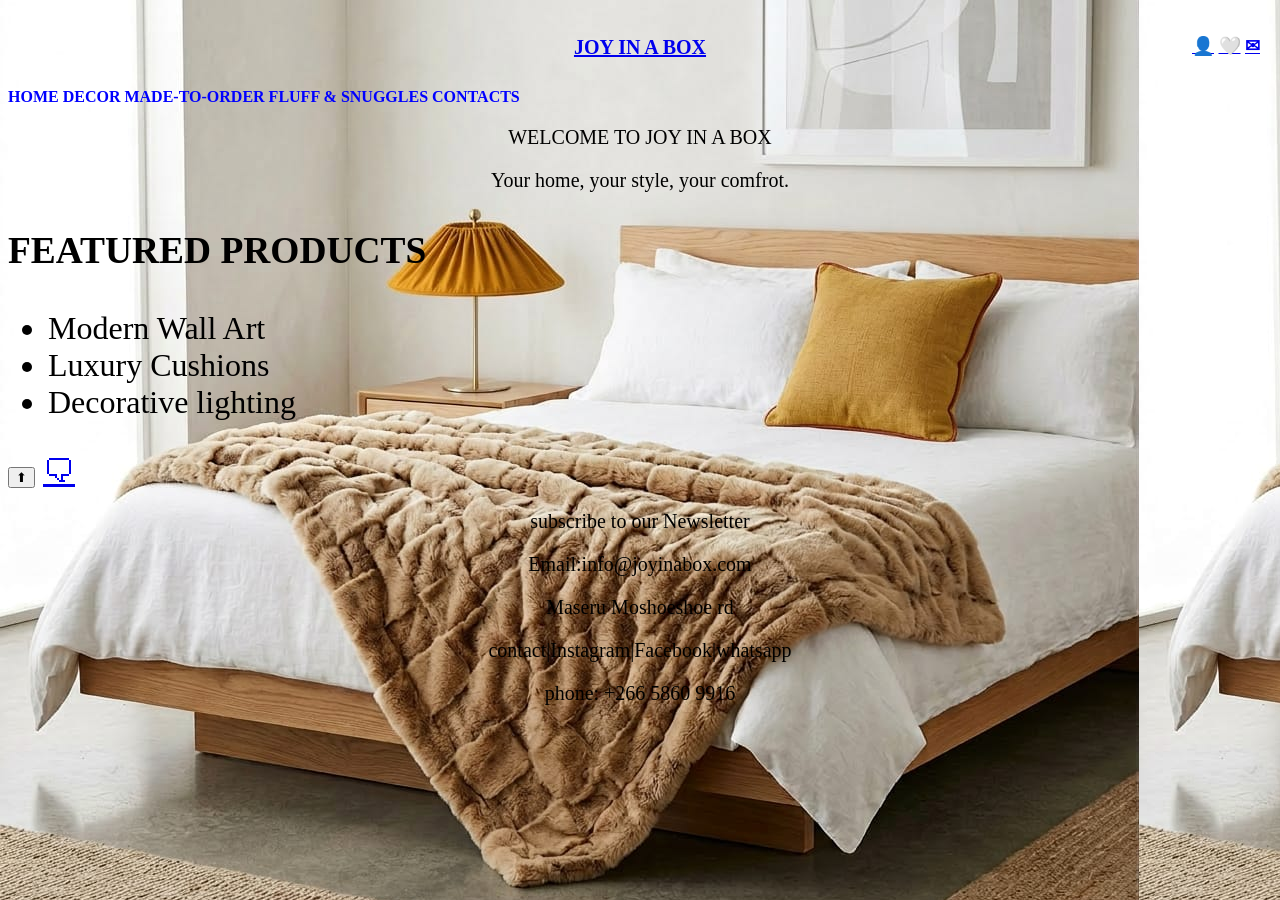
<file: index.html>
<!DOCTYPE html>
<html>
<head>
<title>Joy In A Box</title>
<link rel="stylesheet"href="mohlolo.css">
</head>
<body>
<header>
<h1 id="logo"><a href="index.html">JOY IN A BOX</a></h1>
<h2 id="top-icons">
<span>
<a href="#">👤</a>
<a href="#">🤍</a>
<a href="#">✉</a>
</span
</h2>
</header>
<nav>
<a href="index.html">HOME</a>
<a href="decor.html">DECOR</a>
<a href="homemade.html">MADE-TO-ORDER</a>
<a href="fluffy.html">FLUFF & SNUGGLES</a>
<a href="contacts.html">CONTACTS</a>
</nav>
<FONT SIZE="+3">
<DIV ID=index-page">
<p>WELCOME TO JOY IN A BOX</P>
<P>Your home, your style, your comfrot.</p>
<h3>FEATURED PRODUCTS</h3>
<ul>
<li>Modern Wall Art</li>
<li>Luxury Cushions</li>
<li>Decorative lighting</li>
</ul>
<button onclick="window.scrollTo(0,0)"span="top.btn">⬆</button>
<a href="#"span="whatsApp">🗨</a>
<footer>
<p>subscribe to our Newsletter</p>
<p>Email:info@joyinabox.com</p>
<p>Maseru Moshoeshoe rd</p>
<p>contact|Instagram|Facebook|whatsapp</p>
<p> phone: +266 5860 9916</p>
</footer>
</body>
</html>
</file>
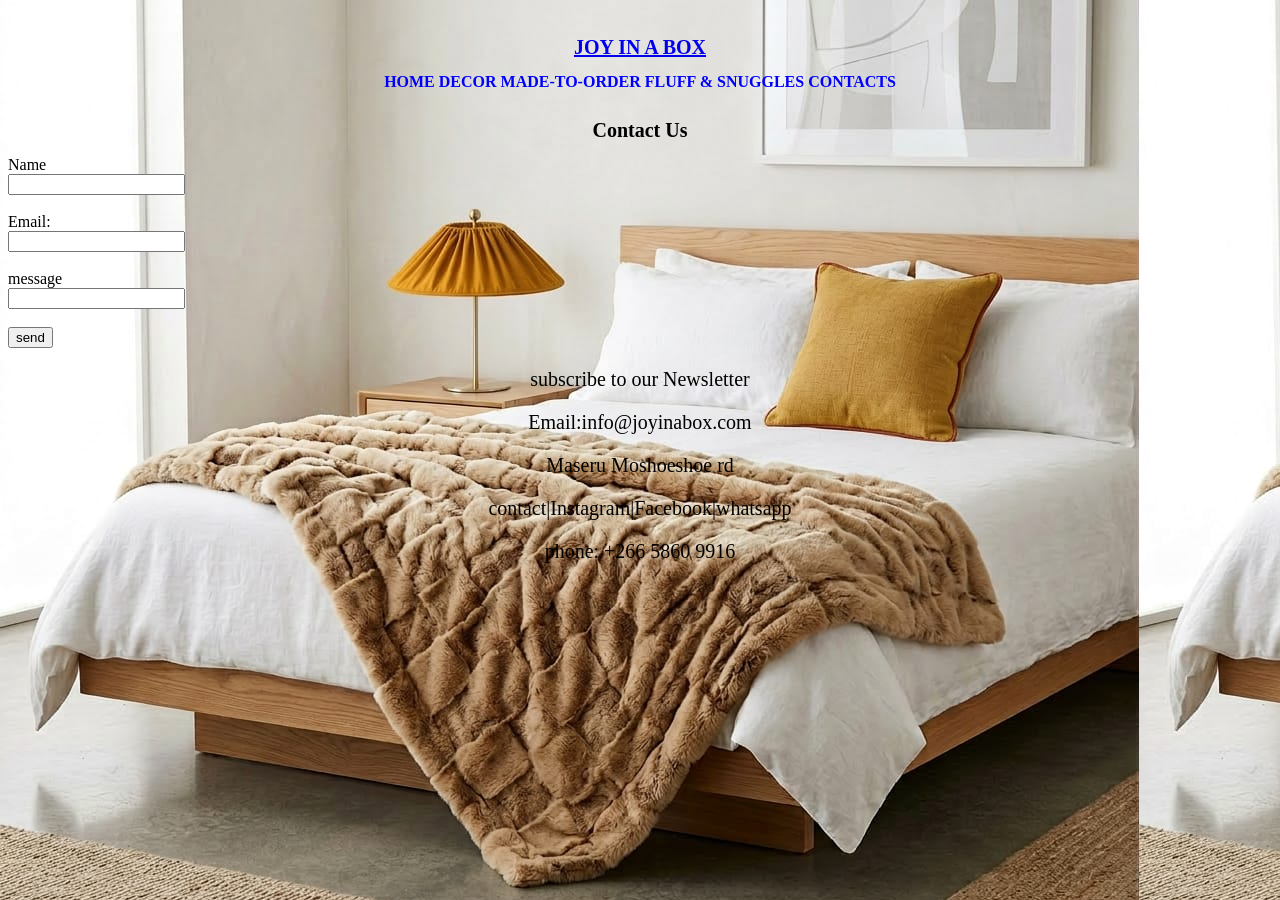
<file: contacts.html>
<!DOCTYPE html>
<html>
<head>
<title>Joy In A Box</title>
<link rel="stylesheet"href="mohlolo.css">
</head>
<body>
<header>
<h1 id="logo"><a href="index.html">JOY IN A BOX</a></h1>
<nav>
<a href="index.html">HOME</a>
<a href="decor.html">DECOR</a>
<a href="homemade.html">MADE-TO-ORDER</a>
<a href="fluffy.html">FLUFF & SNUGGLES</a>
<a href="contacts.html">CONTACTS</a>
</nav>
</header>
<h1>Contact Us</h1>
<form>
    <label>Name</label><br>
    <input type="text"><br><br>
    <label>Email:</label><br>
    <input type="email"><br><br>
    <label>message</label><br>
    <input type="message"><br><br>
    <button type="submit">send</button>
</form>

</body><footer>
<p>subscribe to our Newsletter</p>
<p>Email:info@joyinabox.com</p>
<p>Maseru Moshoeshoe rd</p>
<p>contact|Instagram|Facebook|whatsapp</p>
<p> phone: +266 5860 9916</p>
</footer>
</html>
</file>
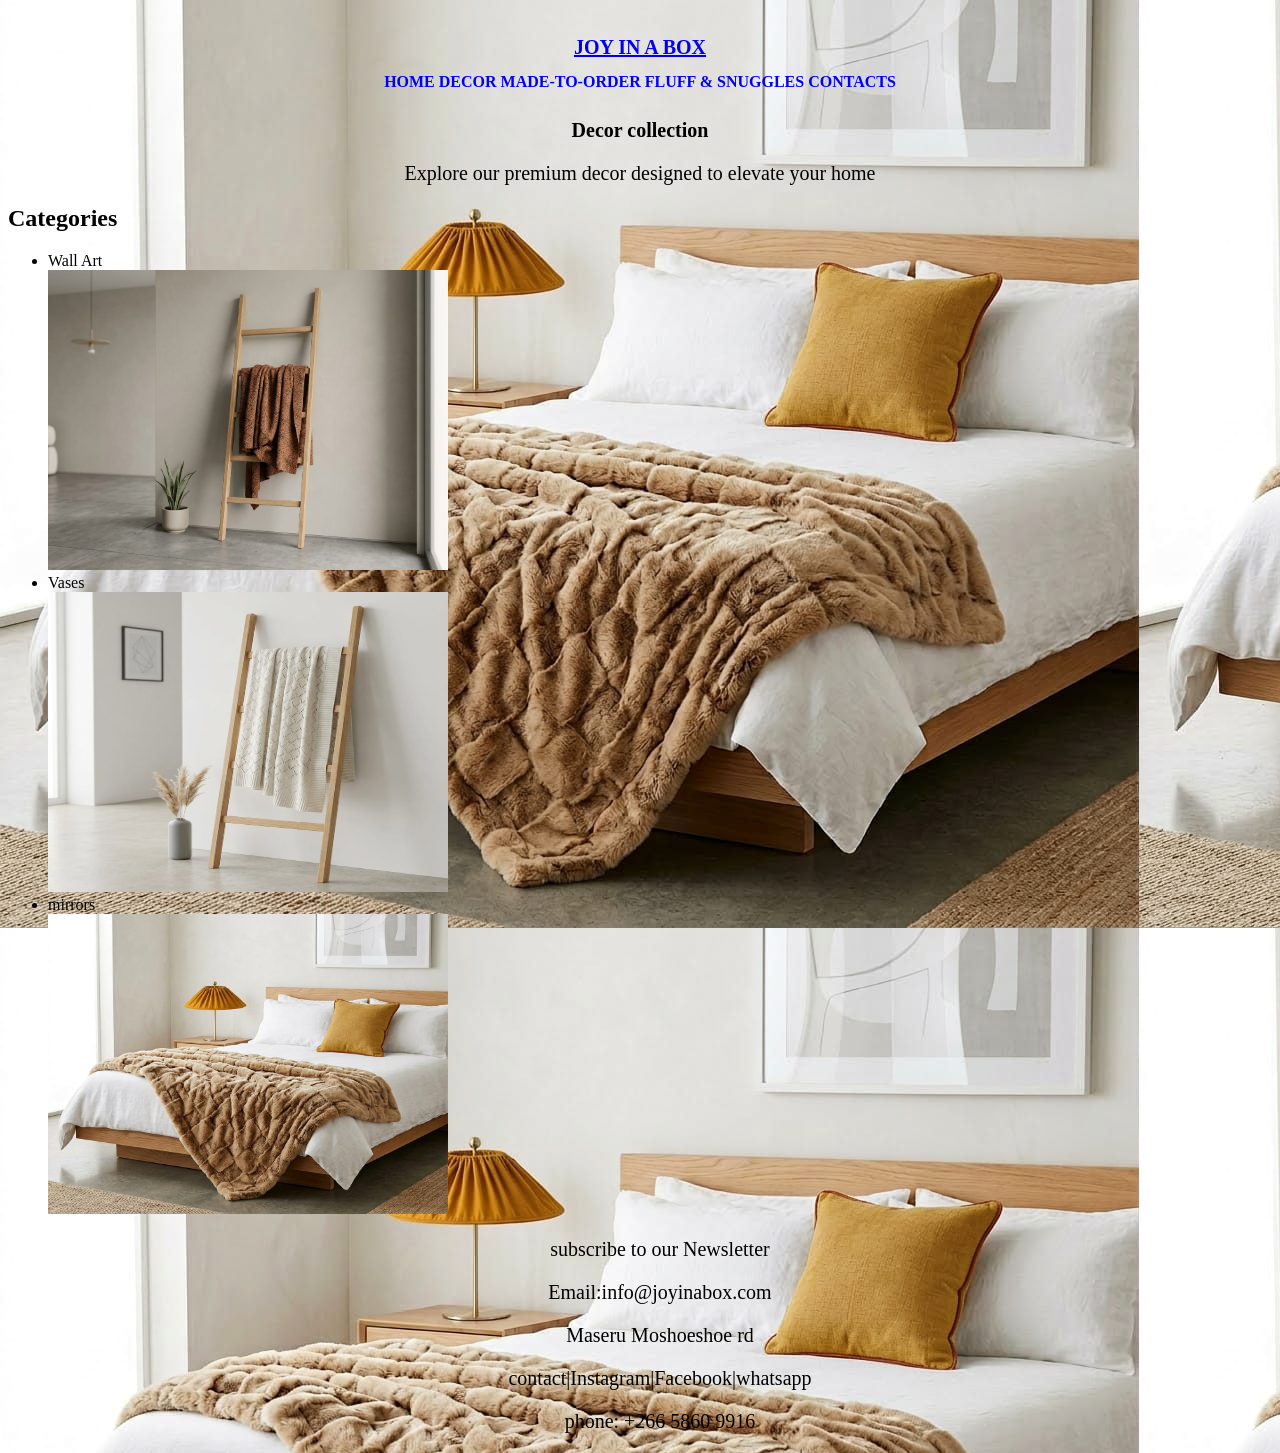
<file: decor.html>
<!DOCTYPE html>
<html>
<head>
<title>Joy In A Box</title>
<link rel="stylesheet"href="mohlolo.css">
</head>
<body>
<header>
<h1 id="logo"><a href="index.html">JOY IN A BOX</a></h1>
<nav>
<a href="index.html">HOME</a>
<a href="decor.html">DECOR</a>
<a href="homemade.html">MADE-TO-ORDER</a>
<a href="fluffy.html">FLUFF & SNUGGLES</a>
<a href="contacts.html">CONTACTS</a>
</nav>
</header>
<h1>Decor collection</h1>
<p> Explore our premium decor designed to elevate your home</p>
<h2>Categories</h2>
<ul>
    <li>Wall Art</li>
    <img src="ledder.jpeg" width="400"height="300"
    <br><li>Vases</li>
    <img src="White.jpeg" width="400"height="300"
    <br><li>mirrors</li>
    <img src="bed.jpeg"width="400"height="300"
</ul>
<footer>
<p>subscribe to our Newsletter</p>
<p>Email:info@joyinabox.com</p>
<p>Maseru Moshoeshoe rd</p>
<p>contact|Instagram|Facebook|whatsapp</p>
<p> phone: +266 5860 9916</p>
</footer>
</body>
</html>
</file>
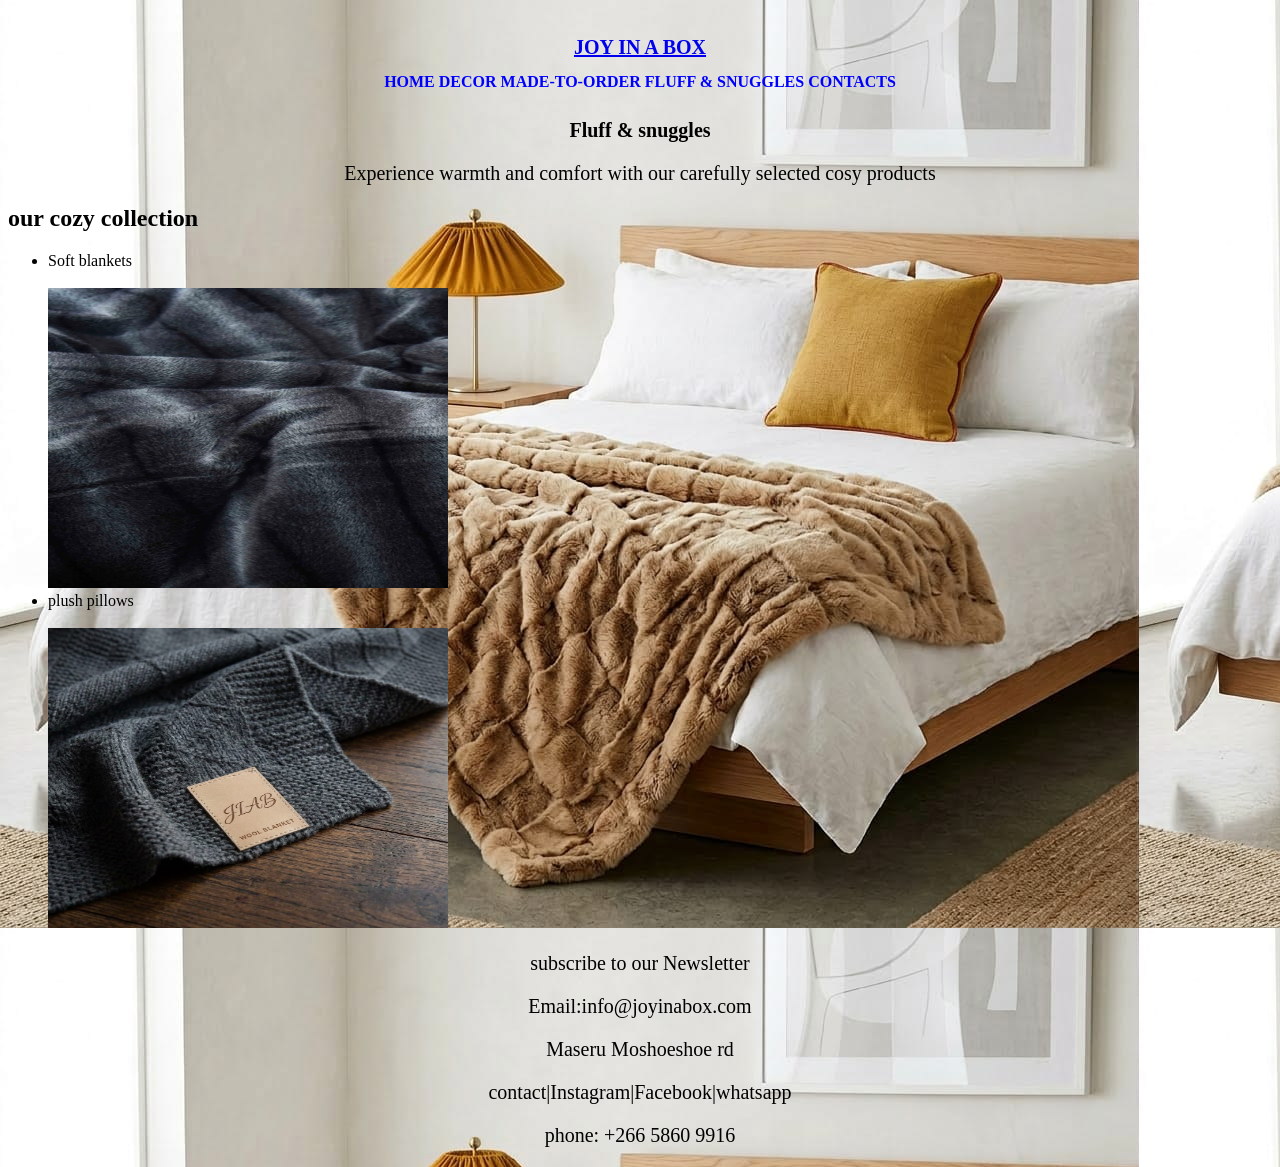
<file: fluffy.html>
<!DOCTYPE html>
<html>
<head>
<title>Joy In A Box</title>
<link rel="stylesheet"href="mohlolo.css">
</head>
<body>
<header>
<h1 id="logo"><a href="index.html">JOY IN A BOX</a></h1>
<nav>
<a href="index.html">HOME</a>
<a href="decor.html">DECOR</a>
<a href="homemade.html">MADE-TO-ORDER</a>
<a href="fluffy.html">FLUFF & SNUGGLES</a>
<a href="contacts.html">CONTACTS</a>
</nav>
</header>
<h1>Fluff & snuggles</h1>
<p>Experience warmth and comfort with our carefully selected cosy products</p>
<h2>our cozy collection</h2>
<ul>
    <li>Soft blankets</li>
    <br><img src="black.jpeg"width="400"height="300">
    <li>plush pillows</li>
    <br><img src="wool.jpeg"width="400"height="300">
</ul>
<footer>
<p>subscribe to our Newsletter</p>
<p>Email:info@joyinabox.com</p>
<p>Maseru Moshoeshoe rd</p>
<p>contact|Instagram|Facebook|whatsapp</p>
<p> phone: +266 5860 9916</p>
</footer>
</body>
</html>
</file>
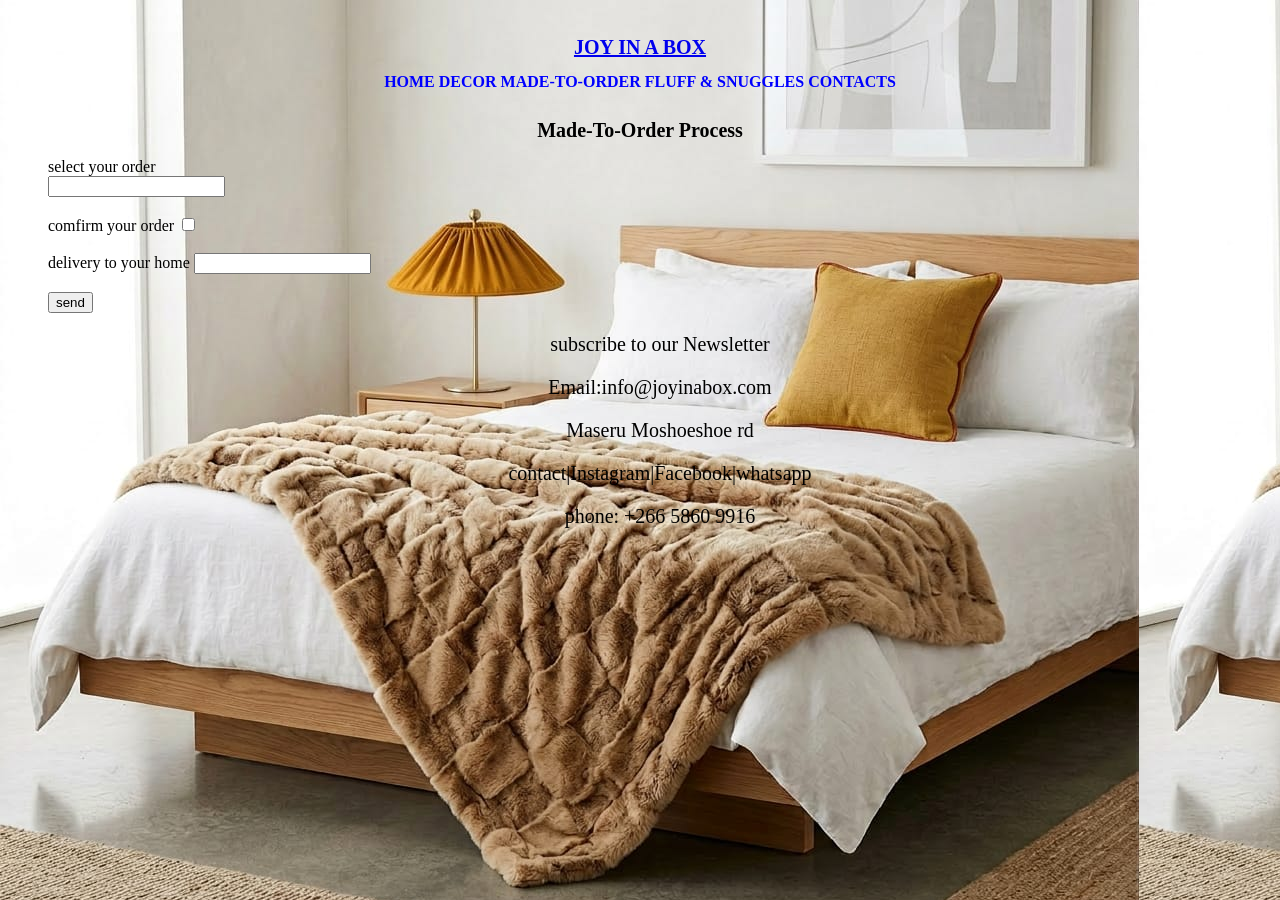
<file: homemade.html>
<!DOCTYPE html>
<html>
<head>
<title>Joy In A Box</title>
<link rel="stylesheet"href="mohlolo.css">
</head>
<body>
<header>
<h1 id="logo"><a href="index.html">JOY IN A BOX</a></h1>
<nav>
<a href="index.html">HOME</a>
<a href="decor.html">DECOR</a>
<a href="homemade.html">MADE-TO-ORDER</a>
<a href="fluffy.html">FLUFF & SNUGGLES</a>
<a href="contacts.html">CONTACTS</a>
</nav>
</header>
<h1>Made-To-Order Process</h1>
<ul>
    <form>
        <label>select your order</label><br>
        <input type="order"><br><br>
        <label>comfirm your order</label>
        <input type="checkbox"><br><br>
        <label>delivery to your home</label>
        <input type="apply"><br><br>
        <button type="submit">send</button>
    </form>

<footer>
<p>subscribe to our Newsletter</p>
<p>Email:info@joyinabox.com</p>
<p>Maseru Moshoeshoe rd</p>
<p>contact|Instagram|Facebook|whatsapp</p>
<p> phone: +266 5860 9916</p>
</footer>

</body>
</html>
</file>
<file: mohlolo.css>
body{
    background-image:url("bed.jpeg") ;
    text-align: justify;
    header{background:sliver; color:white;text-align:center;padding:15px;
}
    
#top-icons{
    position: absolute;
    right:20px ;
    top:20px
}
#top-icons{
    margin-left: 15px;
    font-size: 18px;
    cursor: pointer;
}
    nav a{color:blue; text-decoration:none;font-weight:bold;text-align:center;}
    nav a:hover{color:red}
         
h1{
    color:black;
    text-align: center;
    font-size: 20px;
}
p{
    font-family: Arial Narrow bold;
    font-size: 20px;
   color:black;
   text-align: center;
   
}
h2,h3{
    color:black;
    font-family: bold;
    text-align: left;}
</file>
